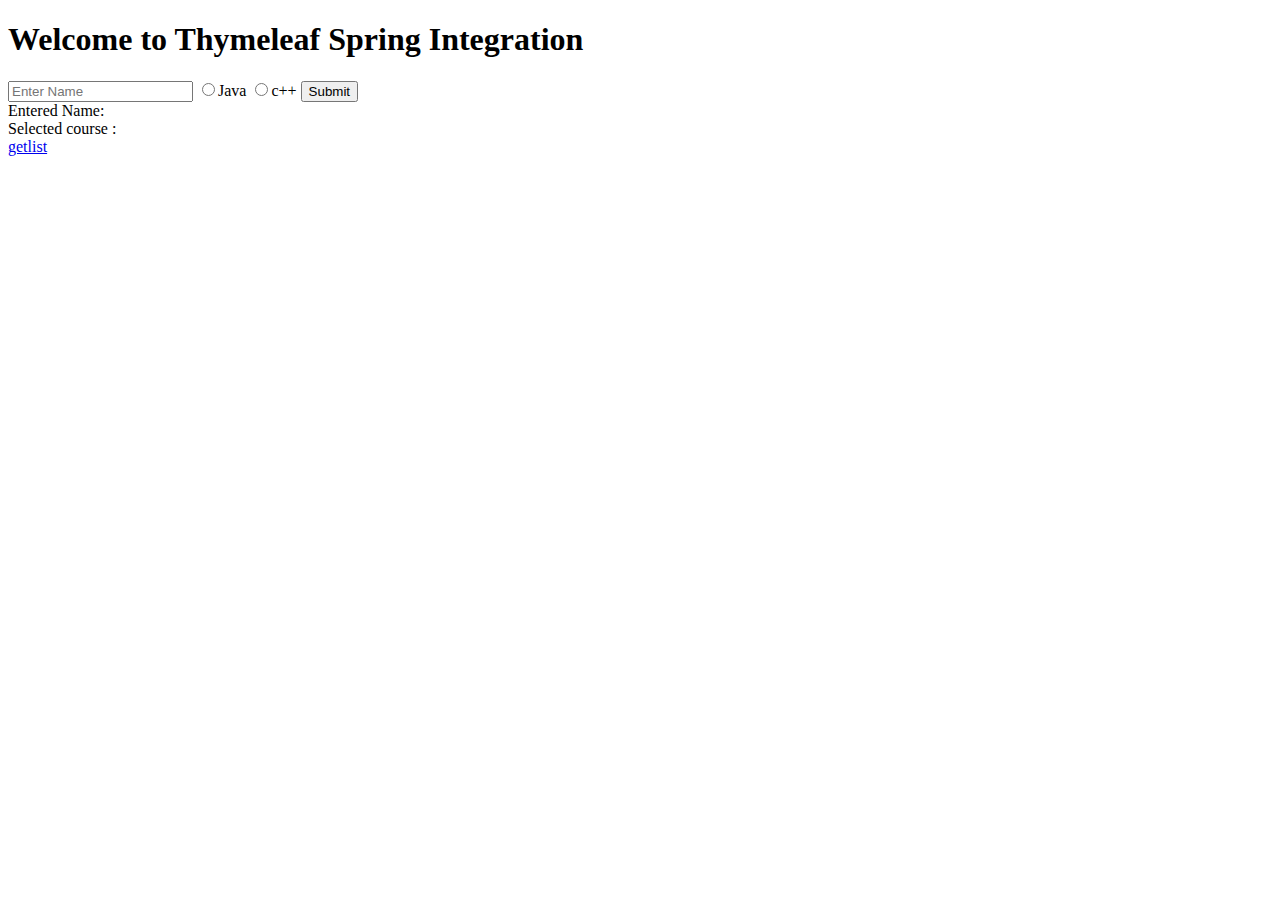
<file: SpringThymeleaf/WebContent/WEB-INF/pages/index.html>
<!DOCTYPE html>
<html
	xmlns="http://www.w3.org/1999/xhtml"
	xmlns:th="http://www.thymeleaf.org">
<head>
<meta charset="ISO-8859-1">
<title>Spring Thymeleaf</title>
</head>
<body>
	<h1>Welcome to Thymeleaf Spring Integration</h1>
	<form
		action="register"
		method="post"
	>
		<input
			name="name"
			placeholder="Enter Name"> 
			
			<input
			type="radio"
			name="course"
			value="java" />Java
			
			<input
			type="radio"
			name="course"
			value="c++" />c++
			
			
			
		<button>Submit</button>
	</form>
	Entered Name:
	<span th:text="${name}"></span>
	<br>
	Selected course :<span th:text="${course}"></span>
	<br>
	<a href="list">getlist</a>
</body>
</html>
</file>
